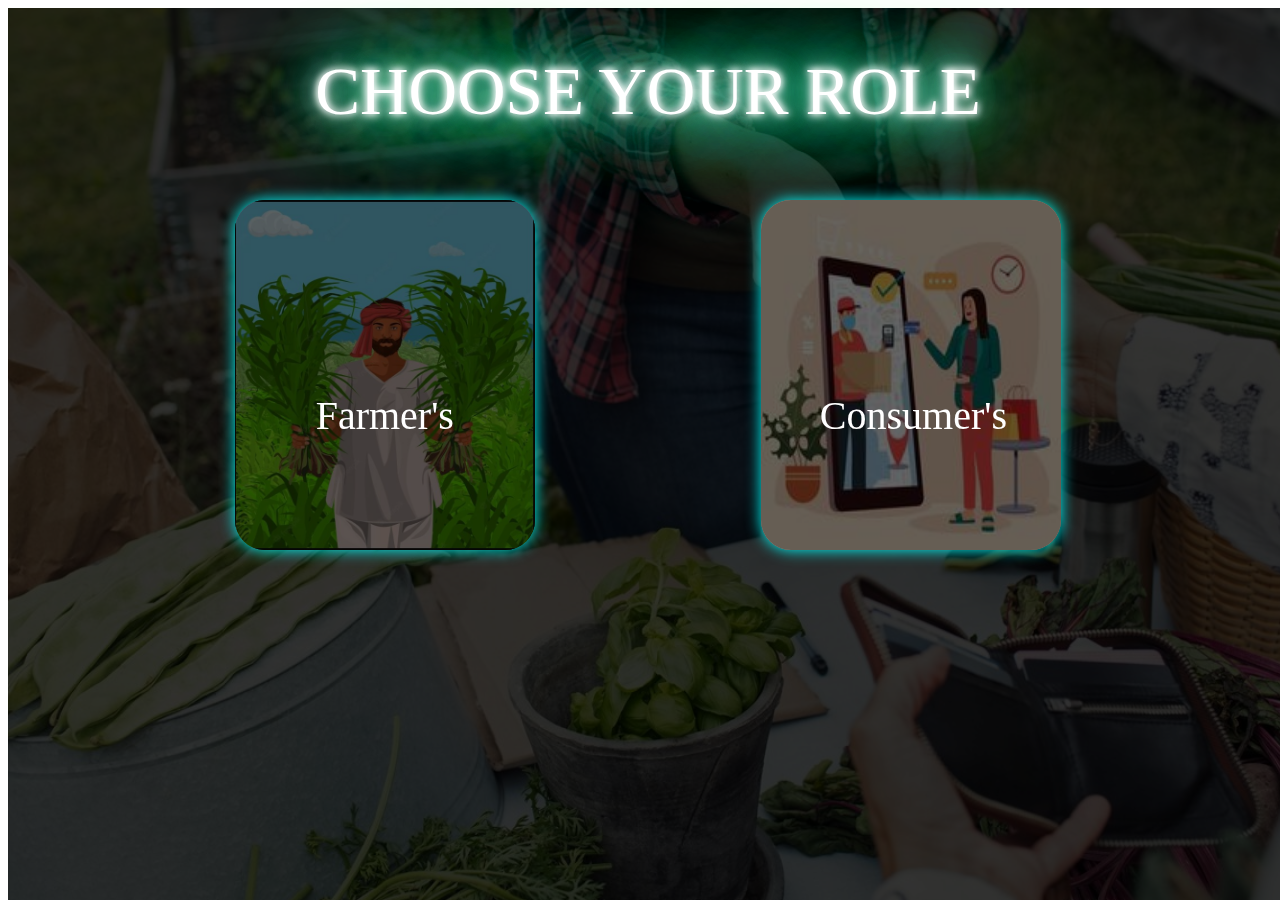
<file: main.html>
<!DOCTYPE html>
<html lang="en">
  <head>
    <meta charset="utf-8" />
    <meta name="viewport" content="width=device-width, initial-scale=1" />
    <title>Farmer Consumer Application</title>
    <link
      href="https://cdn.jsdelivr.net/npm/bootstrap@5.3.0-alpha1/dist/css/bootstrap.min.css"
      rel="stylesheet"
      integrity="sha384-GLhlTQ8iRABdZLl6O3oVMWSktQOp6b7In1Zl3/Jr59b6EGGoI1aFkw7cmDA6j6gD"
      crossorigin="anonymous"
    />
    <style>
      .image-container {
  position: relative;
  /* border: 2px solid red; */
  border-radius: 30px;
  display: flex;
  justify-content: center;
  align-items: center;
  box-shadow: 0 0 15px cyan;
  transition: all 0.3s ease-in-out;

}
.ovtext{
  position: relative;
  top: 50%;
  left: 50%;
  transform: translate(-50%, -50%);
  margin-left: 18%;
  font-size: 2.5em;
  color: white;
}
.image-container img{
  border-radius: 30px;

}
.overlay{
  border-radius: 30px;
}

.ovtextc{
  margin-left: 13%;
}
.image-container:hover{
  transform: scale(1.2);
  box-shadow: 0 0 25px cyan;
  cursor: pointer;
}
.overlay {
  position: absolute;
  top: 0;
  left: 0;
  width: 100%;
  height: 100%;
  background-color: rgba(0,0,0,0.6); /* Adjust the opacity to your preference */
}


          .neonText {
    color: #fff;
    text-shadow:
      0 0 7px #fff,
      0 0 10px #fff,
      0 0 21px #fff,
      0 0 42px #0fa,
      0 0 82px #0fa,
      0 0 92px #0fa,
      0 0 102px #0fa,
      0 0 151px #0fa;
  }
  h1 {
    background-color: transparent;
    position: fixed;
    width: 100%;
  text-align: center;
  text-transform: uppercase;
  font-weight: 400;
  font-size: 4.2rem;
}
.pulsate {
     animation: pulsate 1.5s infinite alternate;     
}
@keyframes pulsate {
    
    100% {
  
        text-shadow:
        0 0 4px #fff,
        0 0 11px #fff,
        0 0 19px #fff,
        0 0 40px #0fa,
        0 0 80px #0fa,
        0 0 90px #0fa,
        0 0 100px #0fa,
        0 0 150px #0fa;
    
    }
    
    0% {
  
      text-shadow:
      0 0 2px #fff,
      0 0 4px #fff,
      0 0 6px #fff,
      0 0 10px #0fa,
      0 0 45px #0fa,
      0 0 55px #0fa,
      0 0 70px #0fa,
      0 0 80px #0fa;
  
  }
}
     

      .bg{
        position: fixed;
        background-image: url("images/FCimg.jpg");

        /* Full height */
        width: 100%;
        height: 100%;
        z-index: -1;
        display: block;

        /* Center and scale the image nicely */
        background-position: center;
        background-repeat: no-repeat;
        background-size: cover;
        filter: brightness(20%);

      }

      .maindiv{
        position: fixed;
        /* position: fixed; */
        /* border: 2px solid red; */
        display: flex;
        width: 100%;
       justify-content: space-evenly;
       margin-top: 15%;
       margin-bottom: 20%;
      }
      .btn{
        background-color: transparent;
        color: white;
        border: 2px solid rgb(42, 246, 229);
        transform: scale(2);
        transition: all 0.3s linear;
      }

      .btn:hover{
        background-color: transparent;
        border: 2px solid rgb(55, 174, 244);
        box-shadow: 0 0 15px #00a8ff;        
        transform: scale(2.5);
      }

    </style>
  </head>
  <body>
    <h1 class="neonText pulsate mt-3">
        Choose Your Role
  </h1>
    <div class="bg">

    </div>

    <div class="maindiv">
        
            <!-- <a href="Farmers/login.html"><button type="button" class="btn btn-primary">Farmer's</button></a> -->
            <a href="Farmers/login.php">
            <div class="image-container">
              <img src="images/MainFarmer.jpg" height="350em" width="300em" alt="Image">
              <div class="overlay"> <p class="ovtext">Farmer's</p> </div>
            </div>
          </a>
          <a href="Consumer/login.php">
            <div class="image-container">
              <img src="images/mainConsumer.jpg" height="350em" width="300em" alt="Image">
              <div class="overlay"> <p class="ovtext ovtextc">Consumer's</p> </div>
            </div>
          </a>
            <!-- <button type="button" class="btn btn-primary">Consumer's</button> -->
    </div>
    <script
      src="https://cdn.jsdelivr.net/npm/bootstrap@5.3.0-alpha1/dist/js/bootstrap.bundle.min.js"
      integrity="sha384-w76AqPfDkMBDXo30jS1Sgez6pr3x5MlQ1ZAGC+nuZB+EYdgRZgiwxhTBTkF7CXvN"
      crossorigin="anonymous"
    ></script>
  </body>
</html>
</file>
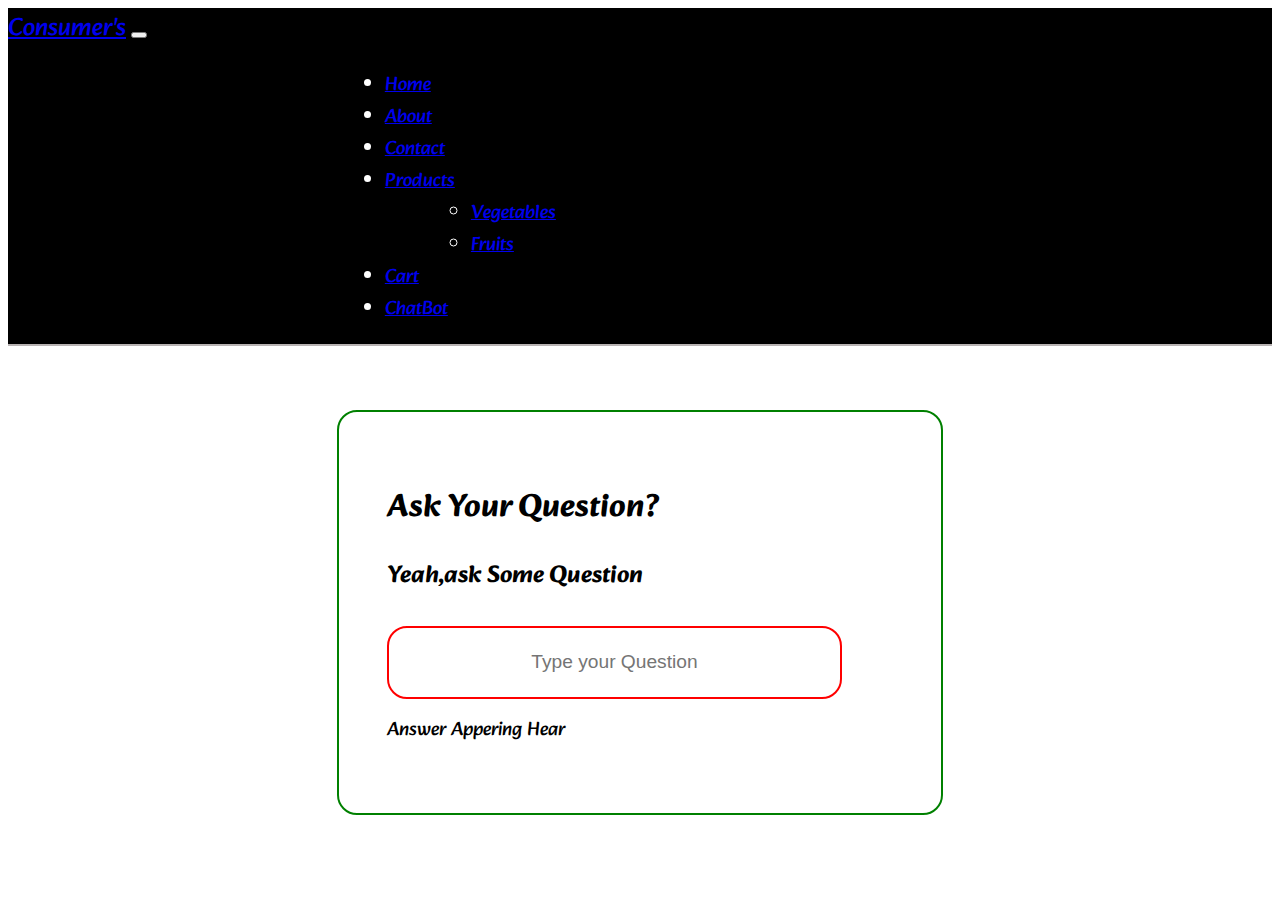
<file: Consumer/chatbot.html>
<!DOCTYPE html>
<html lang="en">
<head>
<meta charset="UTF-8" />
<meta http-equiv="X-UA-Compatible" content="IE=edge" />
<meta name="viewport" content="width=device-width, initial-scale=1.0" />
<title>Chatbot | Consumer</title>
<link href="https://cdn.jsdelivr.net/npm/bootstrap@5.3.0-alpha2/dist/css/bootstrap.min.css" rel="stylesheet" integrity="sha384-aFq/bzH65dt+w6FI2ooMVUpc+21e0SRygnTpmBvdBgSdnuTN7QbdgL+OapgHtvPp" crossorigin="anonymous">
<link href="https://fonts.googleapis.com/css2?family=Alkatra&display=swap" rel="stylesheet">
    

<link rel="stylesheet" href="style1.css" />
<style>
    body{
        font-family: 'Alkatra', cursive  !important; 
    }
    .glass{
        border: 2px solid green;
        margin-left: auto;
        margin-right: auto;
        width: 40%;
        padding: 3em;
        margin-top: 5%;
        border-radius: 20px;
    }
    .input input{
        border: 2px solid red;
        padding: 1.2em;
        border-radius: 20px;
        margin-top: 2%;
        font-size: 1.2em;
        width: 80%;
        text-align: center;

    }
    .navbar{
	background-color: black;
	border-bottom: 2px solid rgb(184, 179, 179);
	font-size: 1.2em;
	color: white;
}

.navbar-brand{
	font-size: 1.3em;
}

.navbar-nav li{
	margin-left: 2.4em;
	
}

.navbar-nav{
	margin-left: 23%;
}

#chatLog{
    margin-top: 3%;
    font-size: 1.2em;
}


</style>
</head>
<body>
    <nav
    class="navbar navbar-expand-lg bg-body-tertiary navbar bg-dark"
    data-bs-theme="dark"
  >
    <div class="container-fluid">
      <a class="navbar-brand" href="../main.html">Consumer's</a>
      <button
        class="navbar-toggler"
        type="button"
        data-bs-toggle="collapse"
        data-bs-target="#navbarSupportedContent"
        aria-controls="navbarSupportedContent"
        aria-expanded="false"
        aria-label="Toggle navigation"
      >
        <span class="navbar-toggler-icon"></span>
      </button>
      <div class="collapse navbar-collapse" id="navbarSupportedContent">
        <ul class="navbar-nav me-auto mb-2 mb-lg-0">
          <li class="nav-item">
            <a class="nav-link active" aria-current="page" href="home.php"
              >Home</a
            >
          </li>
          <li class="nav-item">
            <a class="nav-link active" aria-current="page" href="home.php#about"
              >About</a
            >
          </li>
          <li class="nav-item">
            <a class="nav-link active" aria-current="page" href="home.php#contact"
              >Contact</a
            >
          </li>
          <li class="nav-item dropdown">
            <a
              class="nav-link dropdown-toggle"
              href="products.php"
              role="button"
              data-bs-toggle="dropdown"
              aria-expanded="false"
            >
              Products
            </a>
            <ul class="dropdown-menu">
              <li><a class="dropdown-item" href="veggies.php">Vegetables</a></li>
              <li><a class="dropdown-item" href="fruits.php">Fruits</a></li>
            </ul>
          </li>
          <li class="nav-item">
            <a
              class="nav-link active"
              aria-current="page"
              href="cart.html"
              >Cart</a
            >
          </li>
          <li class="nav-item">
            <a
              class="nav-link active"
              aria-current="page"
              href="chatbot.html"
              >ChatBot</a
            >
          </li>
        </ul>
        
      </div>
    </div>
  </nav>
<div class="glass">
<h1>Ask Your Question?</h1>
<h2>Yeah,ask Some Question</h2>
<div class="input">
<input
type="text"
id="userBox"
onkeydown="if(event.keyCode == 13){ talk()}"
placeholder="Type your Question"
/>
</div>
<p id="chatLog">Answer Appering Hear</p>
</div>
<script src="script.js"></script>
</body>
</html>
</file>
<file: Consumer/style1.css>
/* * {
    margin: 0;
    padding: 0;
    box-sizing: border-box;
    }
    body {
    width: 100vw;
    height: 100vh;
    font-family: sans-serif;
    padding: 10em 10em;
    background: url(./bg.jpg);
    opacity: 0.5;
    background-position: center;
    background-repeat: no-repeat;
    background-position: 100% 20%;
    background-size: cover;
    display: flex;
    align-items: center;
    justify-content: space-between;
    }
    .glass {
    width: 500px;
    height: 400px;
    background-color: rgba(255, 255, 255, 0.1);
    padding: 50px;
    color: #000;
    border-radius: 9px;
    backdrop-filter: blur(50px);
    border: 2px solid transparent;
    background-clip: padding-box;
    box-shadow: 10px 10px 10px rgba(45, 55, 68, 0.3);
    line-height: 1.5;
    transform: translatey(-5%);
    transition: transform 0.5s;
    }
    .glass-1 {
    width: 500px;
    height: 400px;
    background-color: rgba(255, 255, 255, 0.1);
    padding: 50px;
    color: rgb(122, 82, 82);
    border-radius: 9px;
    backdrop-filter: blur(50px);
    border: 2px solid transparent;
    background-clip: padding-box;
    box-shadow: 10px 10px 10px rgba(45, 55, 68, 0.3);
    line-height: 1.5;
    transform: translatey(-5%);
    transition: transform 0.5s;
    font-size: 1.7rem;
    }
    .glass h1 {
    font-size: 1.5rem;
    text-align: center;
    }
    .glass h2 {
    font-size: 1rem;
    margin-top: 20px;
    }
    .input {
    width: 100%;
    height: 70px;
    overflow: hidden;
    margin-top: 40px;
    }
    .input input {
    width: 100%;
    height: 70px;
    border: none;
    padding-left: 30px;
    padding-top: 0;
    outline: none;
    font-size: 1.5rem;
    border-radius: 20px;
    }
    .glass p {
    font-size: 1.6rem;
    margin-top: 30px;
    } */
</file>
